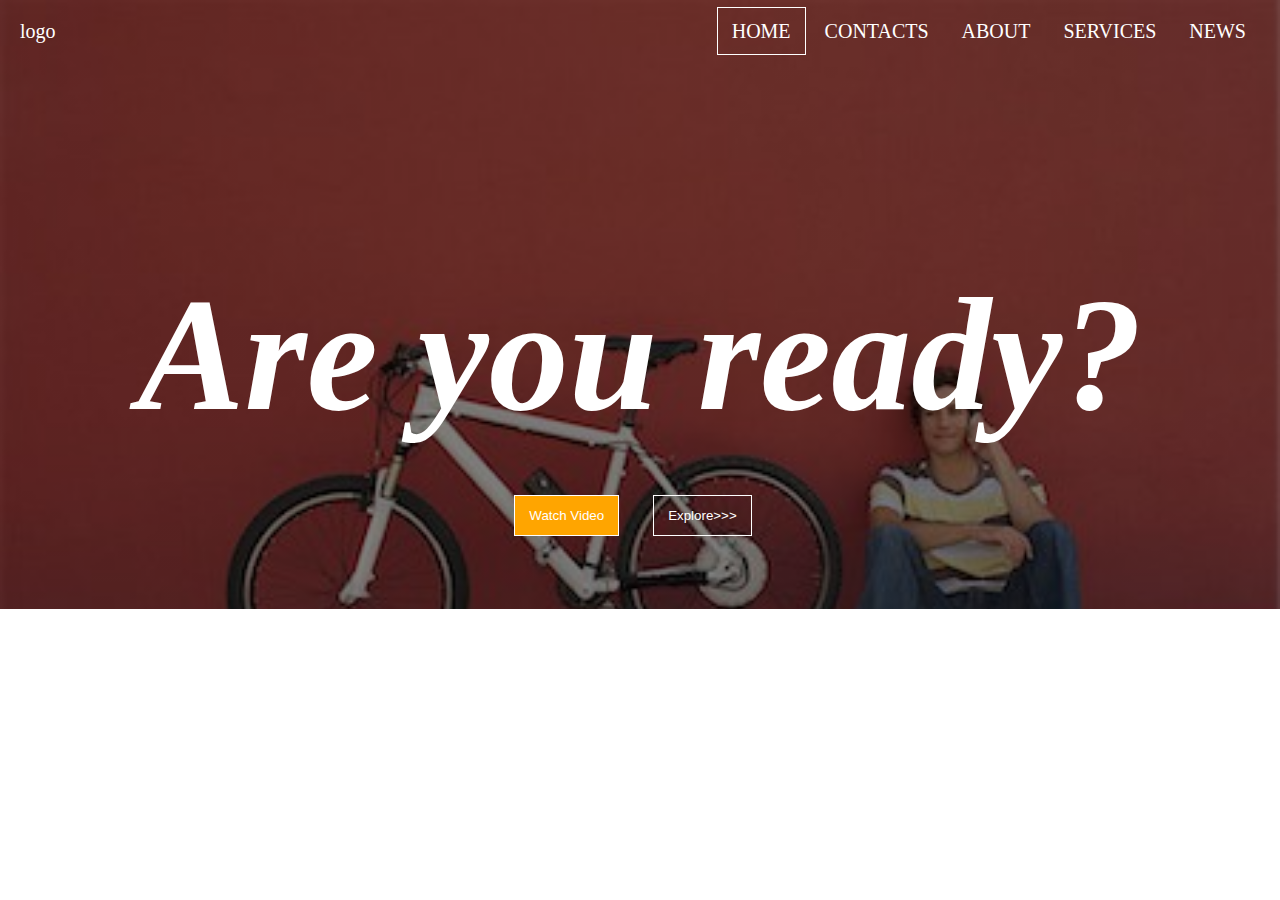
<file: index.html>
<!DOCTYPE html>
<html lang="en">
<head>
    <meta charset="UTF-8">
    <meta name="viewport" content="width=device-width, initial-scale=1.0">
    <meta http-equiv="X-UA-Compatible" content="ie=edge">
    <title>My Page</title>
    <link rel="stylesheet" href="index.css">
</head>
<body>
    <div class="container">
        <div class="main">
            <div class="nav">
                <div class="logo">logo</div>
                <div class="mylinks">
                    <a href="" class="active">Home</a>
                    <a href="contacts2.html">Contacts</a>
                    <a href="home.html">About</a>
                    <a href="">Services</a>
                    <a href=""> News</a>
                </div>
            </div>
            <div class="main-contents">
               <h1>Are you ready?</h1>
               <div class="btn">
                    <button class="btn1">Watch Video</button>
                    <a href="food.html"><button onclick="" class="btn2">Explore>>></button>
               </div>
            </div>

        </div>
    </div>
    
</body>
</html>
</file>
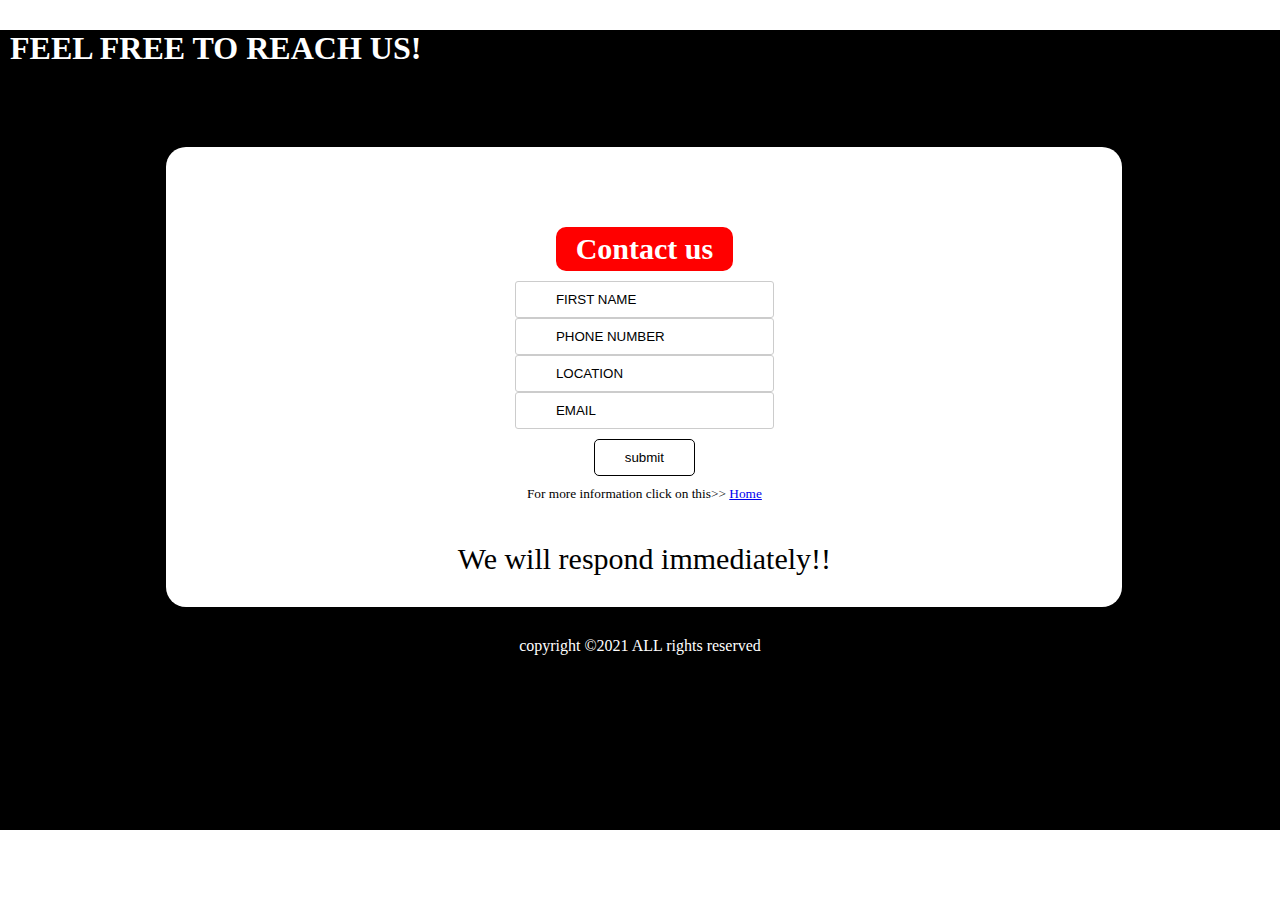
<file: contacts2.html>
<!DOCTYPE html>
<html lang="en">
<head>
    <meta charset="UTF-8">
    <meta name="viewport" content="width=device-width, initial-scale=1.0">
    <meta http-equiv="X-UA-Compatible" content="ie=edge">
    <title>Contacts</title>
    <link rel="stylesheet" href="contacts.css">
</head>
<body>
    <div class="container">
        <h1>FEEL FREE TO REACH US!</h1>

        <div class="con2">
                <form action="">
                    <h2>Contact us</h2>
                    <input type="text" placeholder="First Name">
                    <input type="text" placeholder="Phone Number">
                    <input type="text" placeholder="Location">
                    <input type="text" placeholder="Email">
                    <input type="button" value="submit" class="btn">
                    <small>For more information click on this>> <a href="Assignment.html">Home</a></small>
                   <big> We will respond immediately!!</big>
                </form>
            </h1>

        </div>
        <div class="footer">
                <p>copyright &copy;2021 ALL rights reserved</p>
    
            </div>
    </div>
</body>
</html>
</file>
<file: index.css>
*{
    padding: 0;
    margin: 0;
}
.container{
    height: 100%;
    background-image: linear-gradient(rgba(0,0,0,0.5), rgba(0,0,0,0.5)), url('img/guy.jpg');
    background-size: cover;
    background-repeat: no-repeat;
}
.logo{
    color: white;
}
.nav{
    padding: 20px;
    font-size: 20px;
    display: flex;
    justify-content: space-between;
}
.active{
    border: 1px solid white;
}
a{
    font-size: 20px;
    color: white;
    padding: 12px 14px;
    text-decoration: none;
    text-transform: uppercase;
}
a:hover{
    padding: 12px 14px;
    border-radius: 5px;
    border: 1px solid white;
}
.main-contents{
    color: white;
    display: flex;
    flex-direction: column;
    justify-content: center;
    padding-top: 200px;
    align-items: center;
    font-style: italic;
    font-size: 80px;
}
.btn button{
    color: white;
    padding: 12px 14px;
    border: 1px solid white;
}
.btn2:hover{
    background-color: orange;
}
.btn1{
    color: white;
    background-color: orange;
    border: 1px solid white;
}
.btn2{
    color: white;
    background-color: transparent;
    border: 1px solid white;
}
@media(max-width:600px),(max-width:400px) {
    .nav{
        display: flex;
        flex-wrap: wrap;
    }
    .mylinks a{
        line-height: 1.1;
        float: left;
        font-size: 25px;
        text-align: left;
    }
    .container{
        height: 100vh;
    }
    h1{
        font-size: 35px;
        padding-right: 6px;
        margin-bottom: 10px;
    }
    .active{
        border: 0;
    }
    .main-contents{
        padding-top: 65px;
    }
    .btn{
        display: flex;
        flex-direction: column;
    }
    /* .logo{
        display: none;
    }
    .container{
        height: 100vh;
        background-image: linear-gradient(rgba(0,0,0,0.5), rgba(0,0,0,0.5)), url("../Designs/guy.jpg");
        background-size: cover;
        background-repeat: no-repeat;
        width: 100%;
    }
    .main-contents{
        color: white;
        display: flex;
        flex-direction: column;
        justify-content: center;
        padding-top: 200px;
        align-items: center;
        font-style: italic;
        font-size: 50px;
    } */
}
</file>
<file: contacts.css>
*{
    margin: 0;
    padding: 0;
}
.container{
    color: white;
    height: 800px;
    background-color: black;
}
.con2{
    height: 400px;
    width: 70%;
    padding: 30px;
    border-radius: 20px;
    background-color: #fff;
    margin-top: 80px;
    margin-left: 13%;
}
form{
    display: flex;
    flex-direction: column;
    justify-content: center;
    align-items: center;
    margin-top: 50px;

}
h1{
    margin-left: 10px;
    margin-top: 30px;
    display: flex;
}
h2{
    color: white;
    background-color: red;
    border-radius: 10px;
    font-size: 30px;
    text-align: center;
    padding: 5px 20px;
    margin-bottom: 10px;
}
input{
    border: 2px;
    padding: 10px 40px;
    outline: none;
    border: 1px solid #cccccc;
    border-radius: 3px;
    text-align: left;
    color: black;
}
input::placeholder{
    text-transform: uppercase;
    color: black;
    }
.btn {
    padding: 10px 30px;
    cursor: pointer;
    border:1px solid black;
    background-color:white;
    border-radius: 5px;
    color: black;
    margin-top: 10px;
}
small{
    padding: 10px;
    color: black;
}
big{
    color: black;
    padding: 30px;
    font-size: 30px;
}
.footer{
    text-align: center;
    margin-top: 30px;
}
</file>
